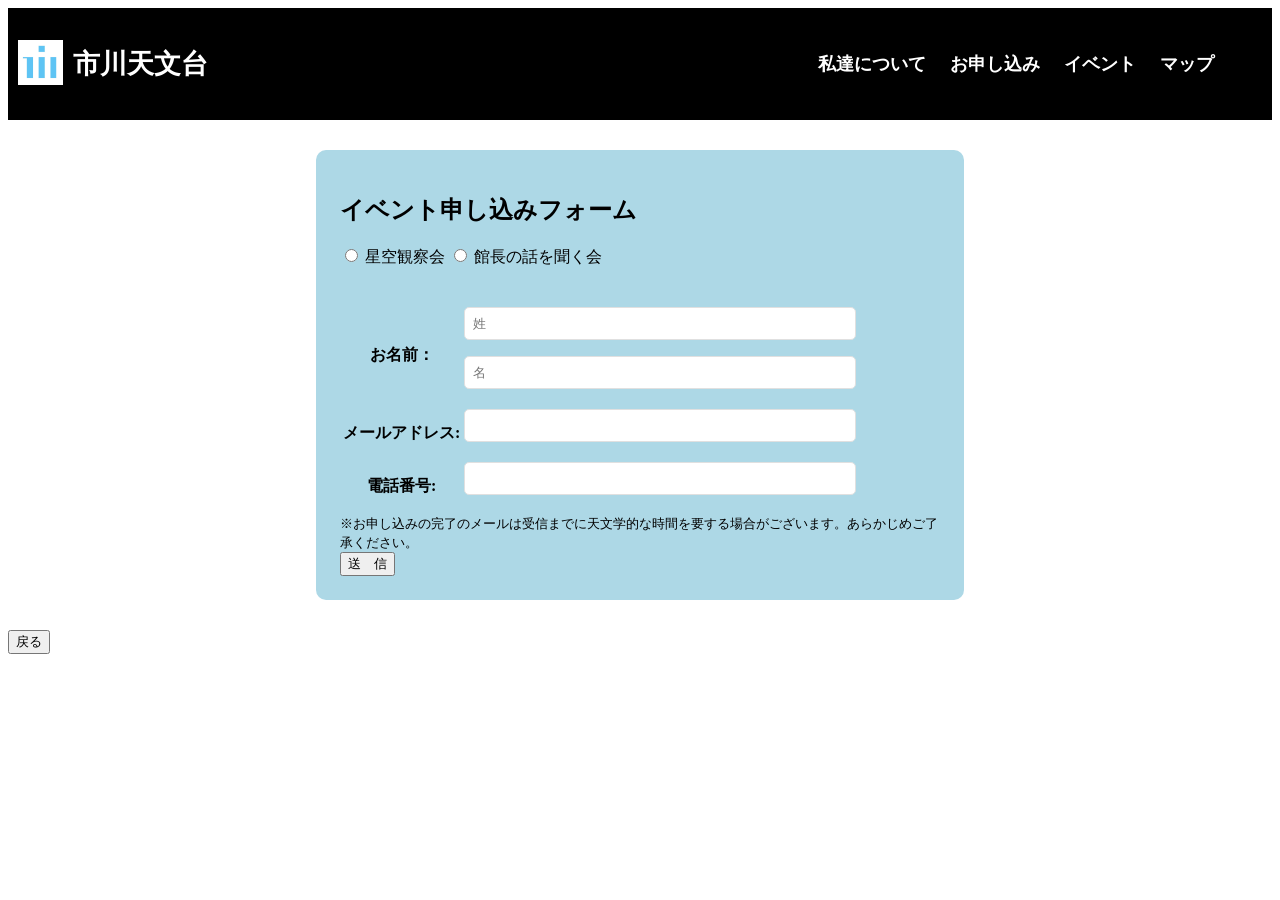
<file: supply_app.html>
<!DOCTYPE html>
<html>
    <head>
        <meta charset="UTF-8">
        <title>プログラミング技術</title>
        <link rel="stylesheet" href="stylesheets.css">
    </head>
    
    <body>  
        <header>
            <div ><a href="index.html"><img src="img\image.png" alt="市川のシンボルマーク" class="logo-img"></a></div>
            <h1 class="header-logo"><a href="index.html">市川天文台</a></h1>
    
            <div class="header-list">
                <ul>
                    <li><a href="https://cms1.chiba-c.ed.jp/ichiko/setting/%E5%85%A8%E6%97%A5%E5%88%B6-1">私達について</a></li>
                    <li><a href="supply_app.html">お申し込み</a></li>
                    <li><a href="#blog">イベント</a></li>
                    <li><a href="map_app.html">マップ</a></li>
                </ul>
            </div>
        </header>
        <div class="form">
            <form action="">
                    <h2>イベント申し込みフォーム</h2>
                    <!-- ラジオボタン -->
                    <div>
                        <!-- 星空観察会　ラジオボタン -->
                        <input type="radio" id="contactChoicel1" name="contact/">
                        <label for="contactChoicel">星空観察会</label>
                        <!-- 館長の話を聞く会　ラジオボタン -->
                        <input type="radio" id="contactChoicel2" name="contact/">
                        <label for="contactChoicel">館長の話を聞く会</label>
                    </div>
                    <!-- テキスト入力部分　-->
                    <div>
                        <table>
                            <tr>
                               <th> お名前：</th><td><input type="text" required placeholder="姓"><input type="text" required placeholder="名"></td>
                            </tr>
                            <br>
                            <tr>
                                <th>メールアドレス:</th>
                                <td><input type="email" name="email" required></td>
                            </tr>
                            <br>
                            <tr>
                                <th>電話番号:</th>
                                <td><input type="tel" name="tel" required></td>
                            </tr>
                        </table>
                    </div>
                    <small>※お申し込みの完了のメールは受信までに天文学的な時間を要する場合がございます。あらかじめご了承ください。</small>
                    <br>
                    <!-- 送信ボタン -->
                    <input type="submit" value="送　信">
            </form>
        </div>
            <!-- 戻るボタン -->
            <button onclick="location.href='index.html'"
            >戻る</button>
    </body>
</html>
</file>
<file: stylesheets.css>
/* ヘッダー全体の設定 ----------------------------------*/
header {
    height: auto;
    padding: 10px 3rem 10px 10px;
    align-items: center;
    display: flex;
    background-color: rgb(0, 0, 0);
}
/* li タグの設定 */
.header-list li{
    list-style: none;
    display: inline-block;
    align-items: center;
    padding: 10px;
    margin: auto;
    font-size: 2vmin;
}
.header-list{
    margin: 0 0 0 auto;
}
/* h1タグの設定 */
.header-logo{
    display: block;
    padding: 10px;
    font-size: 3vmin;
    color: white;
}
/* aタグの設定 */
.header-list a{
    color: white;
    text-decoration: none;
    font-weight: bold;
}
a{
    position:relative;
    display: inline-block;
    transition: .3s;
    text-decoration: none;
    color: #ffffff;
}
.header-list a::after {
    position: absolute;
    bottom: 0;
    left: 0%;
    content: '';
    width: 0;
    height: 2px;
    background-color: #ffffff;
    transition: .3s;
    transform: translateX(0%);
}
.header-list a:hover::after{
 width: 100%;   
}
/* どこでも使う設定----------------------------------------- */
/* logo-img クラスの設定 */
.logo-img{
    width: 5vmin;
    height: 5vmin;
    /* object-fit: cover; */
}
.title {
    font-size: 4vmin;
    padding: 5px;
}
p{
    font-size: 2vmin;
    padding: 5px;
}
.postscript{
    font-size: 2vmin;
    padding: 10px;
    display: inline-block;
    margin: 0 0 0 auto;
}
.postscript a{
    color: white;
    text-decoration: none;
    font-weight: bold;
}
a{
    position:relative;
    display: inline-block;
    transition: .3s;
    text-decoration: none;
    color: #ffffff;
}
.postscript a::after {
    position: absolute;
    bottom: 0;
    left: 0%;
    content: '';
    width: 0;
    height: 2px;
    background-color: #ffffff;
    transition: .3s;
    transform: translateX(0%);
}
.postscript a:hover::after{
 width: 100%;   
}
.sec-small {
    color: #d0d0d0;
    font-size: 2vmin;
}
/* mainの設定 -------------------------------------------- */
.main {
    padding: 0 0 0 0;
}

/* sectionの設定 ----------------------------------------- */
.sec1{
    background-image: url(img/main_pic.png);
    background-size: cover;
    background-position:50% 50%;
    color: white;
}
.sec1-padding{
    padding: 25% 10% 10% 5%;
}

.sec2{
    padding: 10% 0 0 5%;
    color: black;
}


.event-list{
    font: size 20px;
    display: inline-block;
    padding: 10px;
    font-size: 4vmin;
} /* イベントリストの設定 */
.event-item-box{
    display: flex;
    flex-wrap: wrap;
    justify-content: space-between;
    margin: 0 auto;
    height: auto;
}
.event-item{
    padding: 10px;
    width: 300px;
    height: 300px;
    border-radius: 10;
    text-align: center;
    margin: 0 auto;
}
.event-img{
    width: 273.2px;
    height: 153.6x;
    object-fit: cover;
    border-radius: 10px;
}


/* buttonの設定 ---------------------------------------- */
.more{
    padding:0 0 0 0;
}


/* footerの設定 ------------------------------------------ */
.footer {
    /* background-color: gainsboro; */
    padding-top: 3rem;
    text-align: center;
}
.info-title{
    font-size: 2remvmin;
    text-align: center;
}
.info{
    width: 100%;
    max-width: 544px;
    margin: auto;
    padding: 0 1.5rem;
    border-spacing: 0;
}
.info th, .info td{
    border-bottom: 1px solid #e0e0e0;
}
.info th{
    padding: 1rem;
    text-align: left;
    font-weight: normal;
}
.info td{
    padding: 1rem 0;
}
.copyright{
    text-align: center;
    padding: 2rem 0;
    margin-top: 3rem;
    color: #fff;
    background-color: #d0d0d0;
}
/* フォームの設定----------------------------- */
.form {
    max-width: 600px;
    margin: 30px auto;
    padding: 1.5rem;
    justify-content: center;
    background-color: lightblue;
    border-radius: 10px;
}
.form input[type="text"], .form input[type="email"], .form input[type="tel"],.form textarea{
    width: 100%;
    padding: 0.5rem;
    margin-bottom: 1rem;
    border-radius: 5px;
    border: 1px solid #e0e0e0;
    align-items: center;
}
</file>
